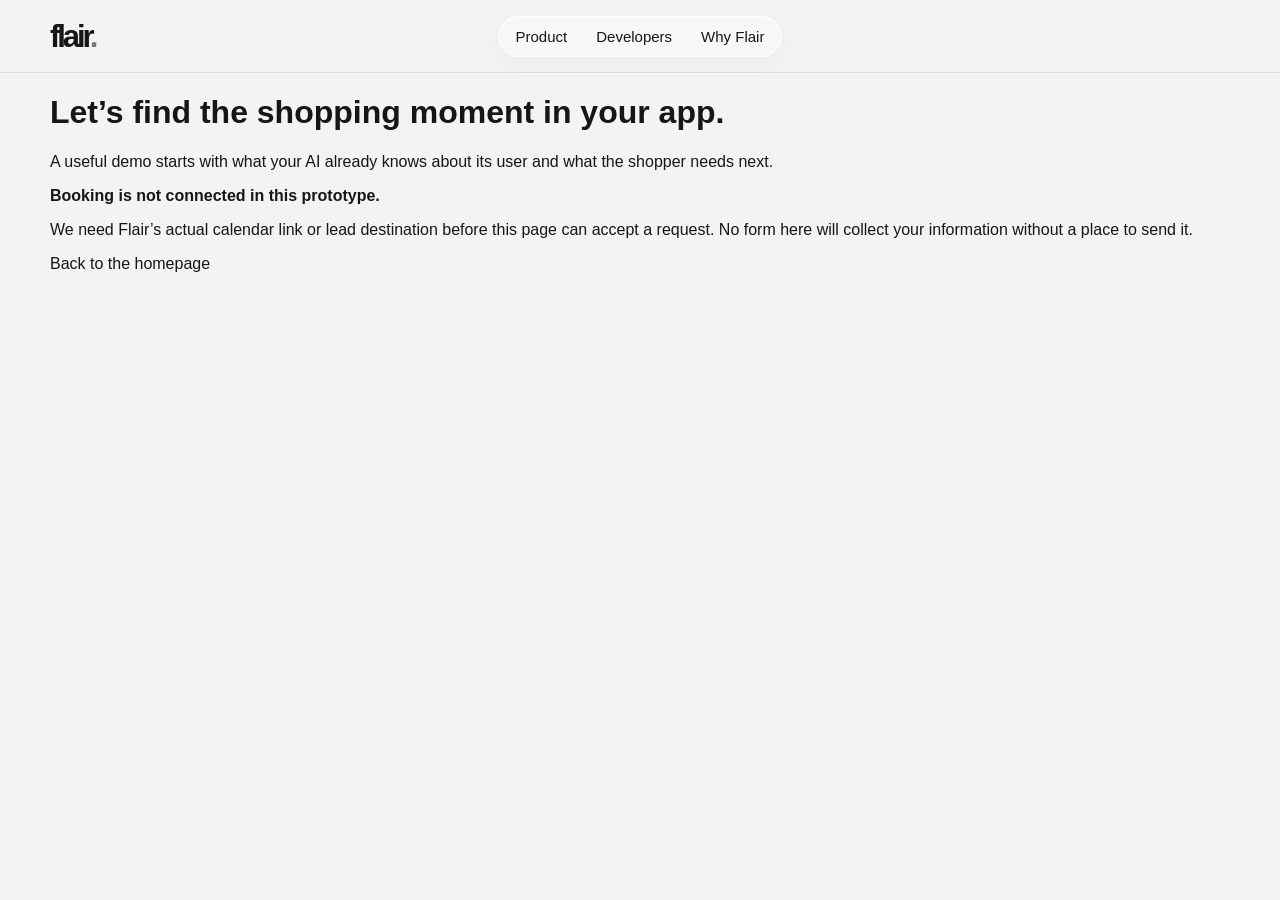
<file: demo.html>
<!doctype html>
<html lang="en">
  <head>
    <meta charset="utf-8" />
    <meta name="viewport" content="width=device-width, initial-scale=1" />
    <meta name="theme-color" content="#f8f8f5" />
    <title>Book a demo | Flair</title>
    <link rel="preconnect" href="https://fonts.googleapis.com" />
    <link rel="preconnect" href="https://fonts.gstatic.com" crossorigin />
    <link href="https://fonts.googleapis.com/css2?family=DM+Sans:wght@400;500;600;700;800&display=swap" rel="stylesheet" />
    <link rel="stylesheet" href="styles.css" />
  </head>
  <body class="demo-page">
    <a class="skip-link" href="#main">Skip to content</a>
    <header class="site-header"><div class="shell header-inner"><a class="wordmark" href="index.html" aria-label="Flair home">flair<span aria-hidden="true">.</span></a><nav class="desktop-nav" aria-label="Main navigation"><a href="index.html#product">Product</a><a href="index.html#developers">Developers</a><a href="index.html#company">Why Flair</a></nav></div></header>
    <main id="main" class="shell">
      <h1>Let’s find the shopping moment in your app.</h1>
      <p class="demo-explainer">A useful demo starts with what your AI already knows about its user and what the shopper needs next.</p>
      <div class="preview-note" role="status"><strong>Booking is not connected in this prototype.</strong><p>We need Flair’s actual calendar link or lead destination before this page can accept a request. No form here will collect your information without a place to send it.</p><a class="back-link" href="index.html">Back to the homepage</a></div>
    </main>
  </body>
</html>
</file>
<file: styles.css>
@font-face{font-family:Brockmann;src:url("https://assets.emergent.sh/assets/fonts/brockmann/Brockmann-Regular.otf") format("opentype");font-style:normal;font-weight:400;font-display:swap}
@font-face{font-family:Brockmann;src:url("https://assets.emergent.sh/assets/fonts/brockmann/Brockmann-Medium.otf") format("opentype");font-style:normal;font-weight:500;font-display:swap}
@font-face{font-family:Brockmann;src:url("https://assets.emergent.sh/assets/fonts/brockmann/Brockmann-SemiBold.otf") format("opentype");font-style:normal;font-weight:600;font-display:swap}

:root{--paper:#f3f3f1;--surface:rgba(255,255,255,.62);--ink:#161616;--muted:#62625f;--line:rgba(22,22,22,.12);--glass-line:rgba(255,255,255,.62);--glass-shadow:0 18px 48px rgba(25,25,23,.08);--ease-out:cubic-bezier(.23,1,.32,1)}
*{box-sizing:border-box}
html{scroll-behavior:smooth}
body{margin:0;background:var(--paper);color:var(--ink);font-family:Brockmann,Arial,sans-serif;-webkit-font-smoothing:antialiased}
section[id],footer[id]{scroll-margin-top:72px}
a{color:inherit;text-decoration:none}
button{font:inherit}
.shell{width:min(100% - 64px,1180px);margin-inline:auto}
.skip-link{position:absolute;top:-100px;left:20px;z-index:100;padding:12px;background:#fff;color:#161616}
.skip-link:focus{top:12px}
:focus-visible{outline:3px solid #161616;outline-offset:4px}

.site-header{position:sticky;top:0;z-index:20;border-bottom:1px solid rgba(22,22,22,.1);background:rgba(243,243,241,.7);box-shadow:0 1px 0 rgba(255,255,255,.68);backdrop-filter:blur(22px) saturate(1.08);-webkit-backdrop-filter:blur(22px) saturate(1.08)}
.header-inner{display:grid;grid-template-columns:1fr auto 1fr;align-items:center;height:72px}
.wordmark{font-size:31px;font-weight:600;letter-spacing:-.1em;line-height:1}
.wordmark span{color:#777}
.desktop-nav{display:flex;align-items:center;gap:3px;padding:4px;border:1px solid var(--glass-line);border-radius:999px;background:rgba(255,255,255,.38);box-shadow:inset 0 1px 0 rgba(255,255,255,.72),0 7px 22px rgba(25,25,23,.035);font-size:15px;backdrop-filter:blur(14px);-webkit-backdrop-filter:blur(14px)}
.desktop-nav a{padding:7px 13px;border-radius:999px;transition:opacity 160ms var(--ease-out),background-color 160ms var(--ease-out)}
.desktop-nav a:hover{opacity:1;background:rgba(255,255,255,.62)}
.nav-cta{justify-self:end;padding:11px 17px;border:1px solid rgba(255,255,255,.18);border-radius:12px;background:var(--ink);box-shadow:inset 0 1px 0 rgba(255,255,255,.14),0 8px 20px rgba(22,22,22,.1);color:#fff;font-size:14px;font-weight:500;transition:transform 160ms var(--ease-out),background-color 160ms var(--ease-out)}
.nav-cta:hover{background:#363636}
.nav-cta:active,.button:active{transform:scale(.97)}

.hero{display:flex;min-height:100vh;min-height:100dvh;flex-direction:column;overflow:hidden;padding:clamp(112px,14dvh,210px) 0 clamp(18px,3dvh,28px);text-align:center}
.hero-copy{max-width:1180px;margin-bottom:clamp(28px,4dvh,48px)}
.hero h1{max-width:960px;margin:0 auto;font-size:clamp(52px,4.7vw,68px);font-weight:500;line-height:.98;letter-spacing:-.052em;text-wrap:balance}
.hero h1 span{display:block}
.hero-copy>p{max-width:720px;margin:28px auto 0;color:var(--muted);font-size:17px;line-height:1.47;letter-spacing:-.014em;text-wrap:balance}
.hero-actions{display:flex;justify-content:center;align-items:center;gap:22px;margin-top:28px}
.button{display:inline-flex;align-items:center;justify-content:center;min-height:50px;padding:0 22px;border:1px solid var(--glass-line);border-radius:12px;font-size:15px;font-weight:500;transition:transform 160ms var(--ease-out),background-color 160ms var(--ease-out),color 160ms var(--ease-out);backdrop-filter:blur(14px);-webkit-backdrop-filter:blur(14px)}
.button-dark{border-color:rgba(255,255,255,.16);background:var(--ink);box-shadow:inset 0 1px 0 rgba(255,255,255,.14),0 9px 24px rgba(22,22,22,.1);color:#fff}
.button-dark:hover{background:#363636}
.button-light{background:rgba(255,255,255,.58);box-shadow:inset 0 1px 0 rgba(255,255,255,.82),0 9px 24px rgba(22,22,22,.06);color:var(--ink)}
.button-light:hover{background:rgba(255,255,255,.82)}
.text-link{border-bottom:1px solid var(--ink);padding:7px 0 6px;font-size:15px;font-weight:500;transition:opacity 160ms var(--ease-out)}
.text-link:hover{opacity:.6}

.hero-rail{--card-size:clamp(220px,18vw,248px);position:relative;isolation:isolate;width:100%;height:calc(var(--card-size)*1.72);flex:none;margin:auto auto 0;overflow:hidden;perspective:calc(var(--card-size)*6.8);perspective-origin:50% 22%;transform-style:preserve-3d;touch-action:pan-y;cursor:grab;user-select:none;contain:layout paint style;-webkit-mask-image:linear-gradient(90deg,transparent,#000 5%,#000 95%,transparent);mask-image:linear-gradient(90deg,transparent,#000 5%,#000 95%,transparent)}
.hero-rail::before,.hero-rail::after{position:absolute;z-index:200;top:0;bottom:0;display:block;width:clamp(30px,4.5vw,64px);content:"";pointer-events:none;-webkit-backdrop-filter:blur(5px);backdrop-filter:blur(5px)}
.hero-rail::before{left:0;background:linear-gradient(90deg,var(--paper),rgba(250,250,248,.48) 48%,transparent);-webkit-mask-image:linear-gradient(90deg,#000,rgba(0,0,0,.6) 55%,transparent);mask-image:linear-gradient(90deg,#000,rgba(0,0,0,.6) 55%,transparent)}
.hero-rail::after{right:0;background:linear-gradient(270deg,var(--paper),rgba(250,250,248,.48) 48%,transparent);-webkit-mask-image:linear-gradient(270deg,#000,rgba(0,0,0,.6) 55%,transparent);mask-image:linear-gradient(270deg,#000,rgba(0,0,0,.6) 55%,transparent)}
.hero-rail[data-dragging="true"]{cursor:grabbing}
.hero-rail[data-direction="backward"]{cursor:w-resize}
.hero-rail[data-direction="forward"]{cursor:e-resize}
.hero-cylinder{position:absolute;top:calc(var(--card-size)*-.245);left:50%;width:1px;height:100%;transform-style:preserve-3d;will-change:transform}
.hero-card{position:absolute;top:50%;left:0;width:var(--card-size);aspect-ratio:4/5;overflow:hidden;border:1px solid rgba(255,255,255,.62);border-radius:14px;background:#171717;color:#fff;box-shadow:0 18px 42px rgba(22,22,22,.13),inset 0 1px 0 rgba(255,255,255,.22);backface-visibility:visible;transform-style:preserve-3d;transition:opacity 180ms var(--ease-out),filter 180ms var(--ease-out);will-change:transform}
.hero-card img{position:absolute;inset:0;width:100%;height:100%;object-fit:cover;user-select:none}
.hero-card::after{position:absolute;inset:0;content:"";background:linear-gradient(to bottom,rgba(0,0,0,.26) 0,rgba(0,0,0,0) 28%,rgba(0,0,0,.03) 42%,rgba(0,0,0,.88) 78%,rgba(0,0,0,.96) 100%)}
.hero-card div{position:absolute;z-index:1;inset:0;display:flex;flex-direction:column;padding:0 15px 15px;text-align:left}
.hero-card p{margin:0 -15px auto;padding:13px 15px 12px;border-bottom:1px solid rgba(255,255,255,.12);background:linear-gradient(to bottom,rgba(14,14,14,.72),rgba(14,14,14,.35));box-shadow:inset 0 1px 0 rgba(255,255,255,.12);color:#fff;font-size:14px;font-weight:500;letter-spacing:-.025em;line-height:1.1;white-space:nowrap;backdrop-filter:blur(12px);-webkit-backdrop-filter:blur(12px)}
.hero-card h2{margin:auto 0 0;font-size:24px;font-weight:500;line-height:.98;letter-spacing:-.055em;transition:opacity 180ms var(--ease-out)}
.hero-card span{display:block;margin-top:8px;color:rgba(255,255,255,.84);font-size:12px;line-height:1.27;letter-spacing:-.018em;transition:opacity 180ms var(--ease-out)}
.hero-card:not(.is-active) h2,.hero-card:not(.is-active) span{opacity:0}
.hero-card.is-side{filter:blur(1.4px);opacity:.66}
.hero-card.is-back{filter:blur(3px);opacity:.28}
.hero-card.is-back div{opacity:0}

.feature-section{padding:8px;background:var(--paper);color:#f8f8f5}
.feature-card{width:min(100%,1536px);margin-inline:auto;padding:80px 48px;border:1px solid rgba(255,255,255,.11);border-radius:16px;background:rgba(24,24,23,.96);box-shadow:inset 0 1px 0 rgba(255,255,255,.07),0 18px 46px rgba(25,25,23,.12);backdrop-filter:blur(22px);-webkit-backdrop-filter:blur(22px)}
.feature-layout{display:grid;grid-template-columns:minmax(470px,.82fr) minmax(0,1.18fr);gap:64px;align-items:start;width:100%;max-width:1344px;margin-inline:auto}
.feature-copy{position:sticky;top:112px}
.feature-copy h2{max-width:470px;margin:0;font-size:clamp(38px,3.5vw,52px);font-weight:500;line-height:1.04;letter-spacing:-.052em;text-wrap:balance}
.feature-list{display:grid;margin-top:34px}
.feature-trigger{position:relative;width:100%;padding:18px 0;border:0;border-bottom:1px solid #3a3a38;background:transparent;color:#f8f8f5;text-align:left;cursor:pointer}
.feature-trigger span{display:block;font-size:17px;font-weight:500;line-height:1.25;letter-spacing:-.022em;transition:opacity 160ms var(--ease-out)}
.feature-trigger small{display:block;width:100%;max-height:0;margin-top:0;overflow:hidden;color:#b8b8b2;font-size:12px;line-height:1.45;opacity:0;transform:translateY(-4px);transition:opacity 180ms var(--ease-out),max-height 220ms var(--ease-out),margin-top 220ms var(--ease-out),transform 180ms var(--ease-out)}
.feature-trigger::after{position:absolute;right:0;bottom:-1px;left:0;height:2px;content:"";background:#f8f8f5;transform:scaleX(var(--progress,0));transform-origin:left;transition:transform 90ms linear}
.feature-trigger.has-progress small{max-height:38px;margin-top:8px;opacity:1;transform:translateY(0)}
.feature-trigger:not(.has-progress) span{opacity:.5}
.feature-stage{display:grid;gap:20px;color:#fff}
.feature-view{position:relative;min-height:540px;overflow:hidden;border:1px solid rgba(255,255,255,.12);border-radius:18px;background:rgba(255,255,255,.045);box-shadow:inset 0 1px 0 rgba(255,255,255,.1);transition:border-color 200ms var(--ease-out);backdrop-filter:blur(16px);-webkit-backdrop-filter:blur(16px)}
.feature-view.is-active{border-color:rgba(255,255,255,.32)}
.feature-view img{position:absolute;inset:18px;width:calc(100% - 36px);height:calc(100% - 36px);border-radius:14px;object-fit:cover;opacity:.75}
.feature-view::after{position:absolute;inset:18px;content:"";border-radius:14px;background:linear-gradient(135deg,rgba(0,0,0,.7),rgba(0,0,0,.03) 55%,rgba(0,0,0,.58))}
.stage-overlay{position:absolute;z-index:1;right:58px;bottom:54px;left:58px;max-width:440px}
.stage-overlay span{font-size:13px;color:rgba(255,255,255,.7)}
.stage-overlay h3{max-width:410px;margin:13px 0 11px;font-size:clamp(30px,3vw,45px);font-weight:500;line-height:1.02;letter-spacing:-.05em;text-wrap:balance}
.stage-overlay p{max-width:410px;margin:0;color:rgba(255,255,255,.78);font-size:15px;line-height:1.5}

.closing-section{padding:8px;background:var(--paper);color:var(--ink)}
.closing-panel{width:min(100%,1536px);margin-inline:auto;padding:clamp(96px,12vw,176px) 24px;border:1px solid var(--glass-line);border-radius:16px;background:rgba(255,255,255,.46);box-shadow:inset 0 1px 0 rgba(255,255,255,.8),var(--glass-shadow);backdrop-filter:blur(22px) saturate(1.06);-webkit-backdrop-filter:blur(22px) saturate(1.06)}
.closing-inner{max-width:820px;text-align:center}
.closing-inner h2{max-width:700px;margin:0 auto;font-size:clamp(45px,5.5vw,72px);font-weight:500;line-height:1.03;letter-spacing:-.057em}
.closing-inner p{margin:20px 0 29px;color:var(--muted);font-size:18px}
.site-footer{padding:34px 0;background:var(--paper)}
.footer-inner{display:grid;grid-template-columns:1fr 1fr auto;gap:30px;align-items:center}
.footer-inner p{margin:0;color:var(--muted);font-size:13px}
.footer-inner>div{display:flex;gap:22px;font-size:13px}
.footer-inner>div a{transition:opacity 160ms var(--ease-out)}
.footer-inner>div a:hover{opacity:.55}

@media(max-width:1180px){
  .feature-card{padding-inline:32px}
  .feature-layout{grid-template-columns:minmax(430px,.9fr) minmax(0,1.1fr);gap:48px}
  .feature-trigger small{font-size:11.5px}
}

@media(max-width:900px){
  .shell{width:min(100% - 40px,760px)}
  .header-inner{grid-template-columns:1fr auto}
  .desktop-nav{display:none}
  .hero{padding-top:clamp(54px,10vh,108px)}
  .hero{padding-top:clamp(54px,10svh,108px)}
  .hero h1{max-width:720px;font-size:clamp(46px,7vw,58px)}
  .hero-copy>p{max-width:660px;font-size:16px}
  .hero-rail{--card-size:clamp(168px,min(24vw,24vh),200px);height:calc(var(--card-size)*1.75)}
  .hero-rail{--card-size:clamp(168px,min(24vw,24svh),200px)}
  .feature-section{padding:8px}
  .feature-card{padding:72px 32px}
  .feature-layout{grid-template-columns:1fr;gap:42px;width:min(100%,760px)}
  .feature-copy{position:static}
  .feature-copy h2{max-width:620px}
  .feature-trigger small{font-size:13px}
  .feature-stage{gap:16px}
  .feature-view{min-height:460px}
  .footer-inner{grid-template-columns:1fr;gap:20px}
  .footer-inner>div{flex-wrap:wrap}

  .feature-layout{display:block}
  .feature-list{display:block;margin-top:30px}
  .feature-list .feature-trigger{padding:0 0 14px;border-bottom:0;cursor:default}
  .feature-list .feature-trigger::after{display:none}
  .feature-list .feature-trigger span,.feature-list .feature-trigger:not(.is-active) span{opacity:1}
  .feature-list .feature-trigger small,.feature-list .feature-trigger.is-active small{max-height:none;margin-top:7px;overflow:visible;opacity:1;transform:none}
  .feature-list .feature-view{min-height:460px;margin:0 0 38px}
  .feature-stage{display:none}
}

@media(min-width:901px) and (max-height:850px){.hero-rail{--card-size:210px}}

@media(min-width:561px) and (max-width:900px) and (min-height:800px){
  .hero{padding-top:clamp(180px,30vh,300px)}
  .hero{padding-top:clamp(180px,30svh,300px)}
}

@media(max-width:560px){
  .shell{width:min(100% - 32px,460px)}
  .header-inner{height:64px}
  .wordmark{font-size:29px}
  .nav-cta{padding:9px 13px;font-size:13px}
  .hero{min-height:100vh;padding:clamp(72px,12vh,96px) 0 max(clamp(16px,2.5vh,22px),env(safe-area-inset-bottom))}
  .hero{min-height:100svh;padding:clamp(72px,12svh,96px) 0 max(clamp(16px,2.5svh,22px),env(safe-area-inset-bottom))}
  .hero h1{max-width:440px;font-size:clamp(30px,8.7vw,34px);line-height:1;letter-spacing:-.05em}
  .hero h1 span{display:block;white-space:nowrap}
  .hero-copy>p{max-width:38ch;margin-top:clamp(24px,3.6vh,30px);font-size:15px;line-height:1.48;text-wrap:pretty}
  .hero-copy>p{margin-top:clamp(24px,3.6svh,30px)}
  .hero-actions{gap:17px;margin-top:clamp(29px,4.3vh,34px)}
  .hero-actions{margin-top:clamp(29px,4.3svh,34px)}
  .button{min-height:44px;padding-inline:16px;font-size:14px}
  .text-link{font-size:14px}
  .hero-rail{--card-size:clamp(124px,min(calc(47.3vw - 21px),calc(32.3vh - 59px)),160px);height:calc(var(--card-size)*1.8)}
  .hero-rail{--card-size:clamp(124px,min(calc(47.3vw - 21px),calc(32.3svh - 59px)),160px)}
  .hero-rail::before,.hero-rail::after{width:34px;-webkit-backdrop-filter:blur(3px);backdrop-filter:blur(3px)}
  .hero-card{border-radius:12px}
  .hero-card div{padding:0 12px 12px}
  .hero-card p{margin-inline:-12px;padding:11px 12px 10px;font-size:11px}
  .hero-card h2{font-size:18px}
  .hero-card span{margin-top:6px;font-size:10px}
  .feature-section{padding:6px}
  .feature-card{padding:64px 16px 72px;border-radius:14px}
  .feature-layout{gap:34px;width:min(100%,460px)}
  .feature-copy h2{font-size:38px}
  .feature-list{margin-top:28px}
  .feature-list .feature-trigger{padding:0 0 13px}
  .feature-trigger span{font-size:15px}
  .feature-trigger small{font-size:10.5px;line-height:1.45;letter-spacing:-.015em}
  .feature-list .feature-view{min-height:360px;margin-bottom:32px;border-radius:16px}
  .feature-view img,.feature-view::after{inset:10px;width:calc(100% - 20px);height:calc(100% - 20px)}
  .stage-overlay{right:24px;bottom:25px;left:24px}
  .stage-overlay h3{font-size:32px}
  .stage-overlay p{font-size:14px}
  .closing-panel{padding:86px 16px}
  .closing-inner h2{font-size:46px}
  .closing-inner p{font-size:16px}
}

@media(max-width:560px) and (max-height:700px){
  .hero{min-height:calc(100vh + clamp(78px,14vh,100px))}
  .hero{min-height:calc(100svh + clamp(78px,14svh,100px))}
}

@media(max-width:560px) and (min-height:780px){
  .hero-rail{--card-size:clamp(160px,47vw,184px)}
}

@media(max-width:370px){
  .hero h1{font-size:30px}
  .hero-actions{gap:13px}
  .button{padding-inline:14px}
}

@media(prefers-reduced-motion:reduce){
  html{scroll-behavior:auto}
  .hero-card,.feature-view,.feature-trigger small,.feature-trigger::after,.button,.nav-cta,.text-link{transition:none}
  .hero-rail{-webkit-mask-image:none;mask-image:none}
  .hero-rail::before,.hero-rail::after{-webkit-backdrop-filter:none;backdrop-filter:none}
  .hero-card.is-side,.hero-card.is-back{filter:none}
}
</file>
